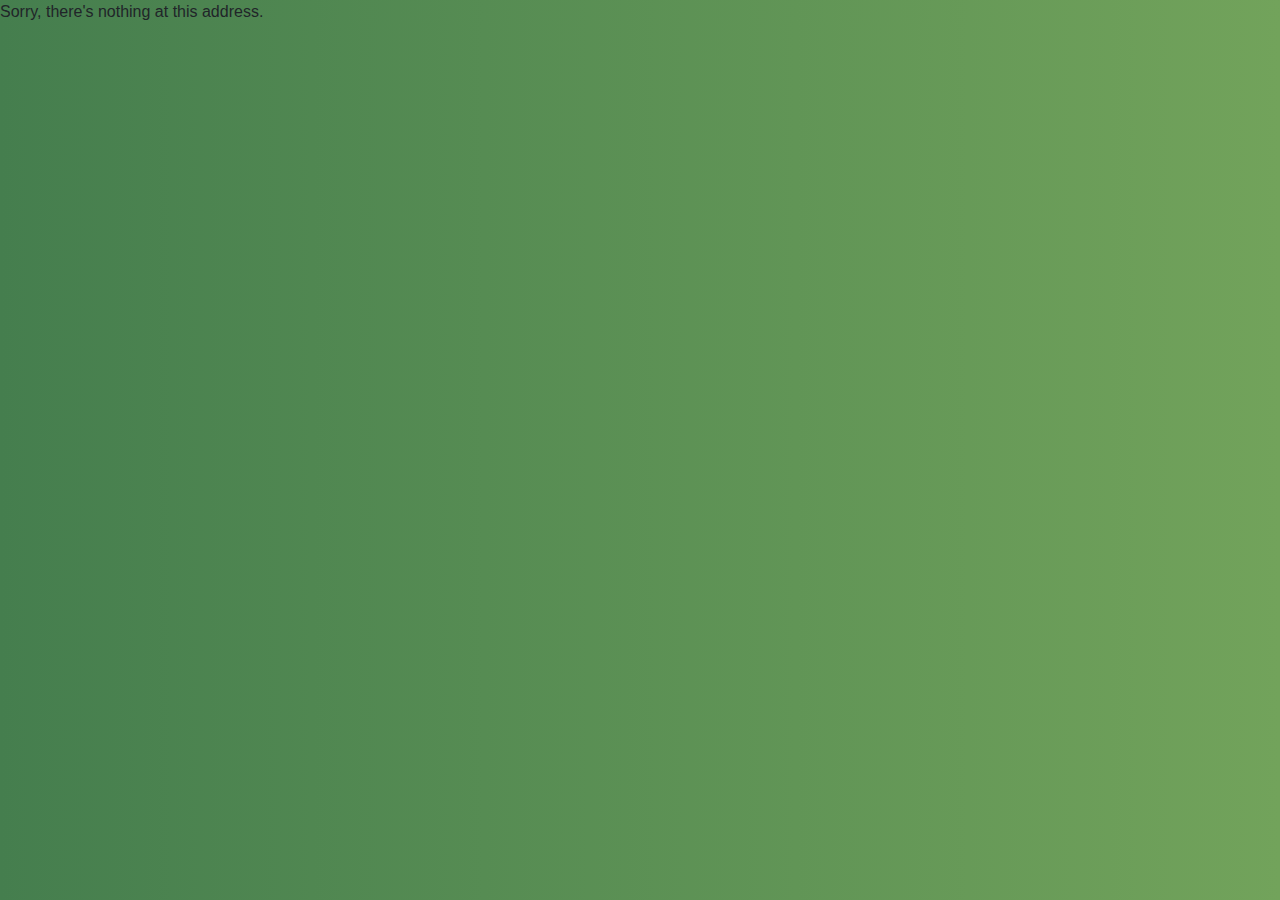
<file: index.html>
<!DOCTYPE html>
<html lang="en">

<head>
    <meta charset="utf-8" />
    <meta name="viewport" content="width=device-width, initial-scale=1.0" />
    <title>CropSQL</title>
    <link rel="stylesheet" href="css/bootstrap/bootstrap.min.css" />
    <link rel="stylesheet" href="css/app.css" />
    <link rel="icon" type="image/png" href="Untitled design (13).png" />
    <link href="CropSQL.styles.css" rel="stylesheet" />
</head>

<body>
    <div id="app">
        <svg class="loading-progress">
            <circle r="40%" cx="50%" cy="50%" />
            <circle r="40%" cx="50%" cy="50%" />
        </svg>
        <div class="loading-progress-text"></div>
    </div>

    <div id="blazor-error-ui">
        An unhandled error has occurred.
        <a href="" class="reload">Reload</a>
        <a class="dismiss">🗙</a>
    </div>
    <script src="_framework/blazor.webassembly.js"></script>
    <script>
        window.getInputValue = function(inputRef) {
            return inputRef.value;
        }
        window.clearInput = function(inputRef) {
            inputRef.value = ""
            return
        }
        window.copyToClipboard = function(text) {
            navigator.clipboard.writeText(text);
        }
    </script>
    
</body>

</html>
</file>
<file: css/app.css>
html, body {
    font-family: 'Helvetica Neue', Helvetica, Arial, sans-serif;
    /* height:min-content; */
    background-image: linear-gradient(90deg, #457e4e, #72a35b);
    width:100%;
    height:fit-content;
    position: relative;
}

h1:focus {
    outline: none;
}

a, .btn-link {
    color: #0071c1;
}

.btn-primary {
    color: #fff;
    background-color: #1b6ec2;
    border-color: #1861ac;
}

.btn:focus, .btn:active:focus, .btn-link.nav-link:focus, .form-control:focus, .form-check-input:focus {
  box-shadow: 0 0 0 0.1rem white, 0 0 0 0.25rem #258cfb;
}

/* .content {
    padding-top: 1.1rem;
} */

.valid.modified:not([type=checkbox]) {
    outline: 1px solid #26b050;
}

.invalid {
    outline: 1px solid red;
}

.validation-message {
    color: red;
}

#blazor-error-ui {
    background: lightyellow;
    bottom: 0;
    box-shadow: 0 -1px 2px rgba(0, 0, 0, 0.2);
    display: none;
    left: 0;
    padding: 0.6rem 1.25rem 0.7rem 1.25rem;
    position: fixed;
    width: 100%;
    z-index: 1000;
}

    #blazor-error-ui .dismiss {
        cursor: pointer;
        position: absolute;
        right: 0.75rem;
        top: 0.5rem;
    }

.blazor-error-boundary {
    background: url([data-uri]) no-repeat 1rem/1.8rem, #b32121;
    padding: 1rem 1rem 1rem 3.7rem;
    color: white;
}

    .blazor-error-boundary::after {
        content: "An error has occurred."
    }

.loading-progress {
    position: relative;
    display: block;
    width: 8rem;
    height: 8rem;
    margin: 20vh auto 1rem auto;
}

    .loading-progress circle {
        fill: none;
        stroke: #e0e0e0;
        stroke-width: 0.6rem;
        transform-origin: 50% 50%;
        transform: rotate(-90deg);
    }

        .loading-progress circle:last-child {
            stroke: #1b6ec2;
            stroke-dasharray: calc(3.141 * var(--blazor-load-percentage, 0%) * 0.8), 500%;
            transition: stroke-dasharray 0.05s ease-in-out;
        }

.loading-progress-text {
    position: absolute;
    text-align: center;
    font-weight: bold;
    inset: calc(20vh + 3.25rem) 0 auto 0.2rem;
}

    .loading-progress-text:after {
        content: var(--blazor-load-percentage-text, "Loading");
    }

code {
    color: #c02d76;
}
</file>
<file: CropSQL.styles.css>
/* /Pages/Components/Header.razor.rz.scp.css */
.header-1[b-dgckrwchi2] {
    position: relative; /* Make the container a positioned parent */
    width: 100%;
    height: 75px;
    background-color: rgb(49, 87, 54);
    border-bottom: 2px solid #7cb16e; /* Solid border */

}


.carrot-img[b-dgckrwchi2] {
    height:100px;
    width: 150px;
    overflow: hidden;
    margin-left: 10px;
    margin-bottom: 20px;
}

.github[b-dgckrwchi2] {
    position: absolute; /* Position the element absolutely */
    top: 25%; /* Move the element 50% down from the top of the container */
    right: 0; /* Align the element to the right */
    transform: translateY(-20%); /* Adjust for the height of the element */
    margin-right: 25px;
    font-size: 1.3em;
    width: fit-content;
    display: flex;
    margin: 10px;
    justify-content: center;
    justify-self: center;
    background-color: rgba(49, 87, 54, 0.664);
    border: 2px solid #e8a073; /* Solid border */
    border-radius: 20px;
    color: #f4d35d;
    padding: 5px;
}

a[b-dgckrwchi2] {
    text-decoration: none; /* Remove underline */
    color: inherit; /* Inherit color from parent */
    cursor: pointer; /* Change cursor to pointer on hover */
}

.github:hover[b-dgckrwchi2] {
    color:#f4d35d;
    background-color: #e8a073;
    border-color: rgba(49, 87, 54, 0.664);
}
/* /Pages/Components/Home.razor.rz.scp.css */
.container123[b-umpn6neeij] {
    display: flex;
    flex-direction: row;
    width: 100%
}

.container1234[b-umpn6neeij] {
    display: flex;
    flex-direction: column;
    width: 100%;
}

@media screen and (max-width: 700px) {
.container123[b-umpn6neeij] {
    height:max-content;
}
.container1234[b-umpn6neeij] {
    height:max-content;

}
}
/* /Pages/Components/Prompt.razor.rz.scp.css */
.prompt[b-g6znmiomj0] {
    background-image: linear-gradient(140deg, #a2b780, #5e8d61);
    padding: 20px;
    border-radius: 12px;
    box-shadow: 0 0 20px rgba(0, 0, 0, 0.5); /* Increased shadow */
    border: 2px solid #5e8d61; /* Solid border */
    margin: 20px;
    width:90%;
    height:fit-content;
    margin:auto;
    margin-top: 14px;
    margin-bottom:14px;
    color: #f4d35d;
    font-size: 1.2em;
    margin-bottom: 15px;
}

.exampleCode[b-g6znmiomj0] {
    overflow-y: auto;
    border-bottom: 1px solid #ccc;
    margin-bottom: 10px;
    background-color: rgba(49, 87, 54, 0.664);
    padding: 20px;
    border: 2px solid #e8a073; /* Solid border */
    color: #f4d35d;
    border-radius: 20px;

}

h2[b-g6znmiomj0] {
        text-align: center;
        color: #f4d35d;
}
/* /Pages/Components/Terminal.razor.rz.scp.css */
/* Terminal.razor.css */
.terminal[b-w5wt5gqa25] {
    font-family: monospace;
    border: 1px solid #ccc;
    padding: 10px;
    width: 400px;
    display: flex;
    flex-direction: column;
    
    background-image: linear-gradient(140deg, #a2b780, #5e8d61);
    padding: 20px;
    border-radius: 12px;
    box-shadow: 0 0 20px rgba(0, 0, 0, 0.5); /* Increased shadow */
    border: 2px solid #5e8d61; /* Solid border */
    margin: 5px;
    width:90%;
    margin:auto;
    margin-top: 5px;
    margin-bottom:5px;
    min-height: 60%;
    height:500px;
    margin-top:20px;
}

.output[b-w5wt5gqa25] {
    min-height: 70%;
    max-height: 80%;
    overflow-y: auto;
    border-bottom: 1px solid #ccc;
    margin-bottom: 10px;
    background-color: rgba(49, 87, 54, 0.664);
    border: 2px solid #e8a073; /* Solid border */
    border-radius: 20px;
    color: #f4d35d;
    padding: 20px;

}

input[type="text"][b-w5wt5gqa25] {
    width: 100%;
    box-sizing: border-box;
    padding: 5px;
    background-color: rgba(49, 87, 54, 0.664);
    border: 2px solid #e8a073; /* Solid border */
    border-radius: 20px;
    color: #f4d35d;
}
input[b-w5wt5gqa25]::placeholder {
    color:#f4d35d44;
}

.outText[b-w5wt5gqa25] {
    margin:2px;
    margin-left: 5px;
}

.prompt[b-w5wt5gqa25] {
    color: #f4d35d;
    
}

.exec-but[b-w5wt5gqa25] {
    width: 30%;
    display: flex;
    margin: 10px;
    justify-content: center;
    justify-self: center;
    background-color: rgba(49, 87, 54, 0.664);
    border: 2px solid #e8a073; /* Solid border */
    border-radius: 20px;
    color: #f4d35d;
    margin: auto;
    margin-top: 5px;;
    margin-bottom: 20px;
}

.prompt[b-w5wt5gqa25] {
    background-image: linear-gradient(140deg, #a2b780, #5e8d61);
    padding: 20px;
    border-radius: 12px;
    box-shadow: 0 0 20px rgba(0, 0, 0, 0.5); /* Increased shadow */
    border: 2px solid #5e8d61; /* Solid border */
    margin: 20px;
    width:90%;
    height:fit-content;
    margin:auto;
    margin-top: 14px;
    margin-bottom:14px;
    color: #f4d35d;
    font-size: 1.2em;
    margin-bottom: 15px;
}

.exampleCode[b-w5wt5gqa25] {
    overflow-y: auto;
    border-bottom: 1px solid #ccc;
    margin-bottom: 10px;
    background-color: rgba(49, 87, 54, 0.664);
    padding: 20px;
    border: 2px solid #e8a073; /* Solid border */
    color: #f4d35d;
    border-radius: 20px;
    font-family: monospace;
    text-align: left;

}

h2[b-w5wt5gqa25] {
    text-align: center;
    color: #f4d35d;
}

h3[b-w5wt5gqa25] {
    text-align: left;
    display: flex;
    align-items: center;
}


/* SidebarNav.razor.css */
.sidebar[b-w5wt5gqa25] {
    position:relative;
    font-family: monospace;

    left: 0;
    top:0;
    height:fit-content;
    width: 200px;
    background-color: rgb(49, 87, 54);
    color: #f4d35d;
    border-right: 2px solid #7cb16e; /* Solid border */
    border-bottom: 2px solid #7cb16e; /* Solid border */

}

.sidebar ul[b-w5wt5gqa25] {
    list-style-type: none;
    padding: 0;
}

.sidebar ul li[b-w5wt5gqa25] {
    margin-bottom: 10px;
}

.sidebar ul li a[b-w5wt5gqa25] {
    display: block;
    padding: 10px;
    color: #f4d35d;
    text-decoration: none;
    border-bottom: 2px solid #7cb16e; /* Solid border */

}

.sidebar ul li a:hover[b-w5wt5gqa25] {
    background-color: #e8a073;
    cursor: pointer;
}

.dropdown-butn[b-w5wt5gqa25] {
    display: none;
}

.whole-drop[b-w5wt5gqa25] {
    display: none;
}

@media screen and (max-width: 700px)  {
    .sidebar[b-w5wt5gqa25] {
        display: none;
    }

    .dropdown-butn[b-w5wt5gqa25] {
        display: block;
        width: fit-content;
        height:fit-content;
        background-color: rgba(49, 87, 54, 0.664);
        border: 2px solid #e8a073; /* Solid border */
        border-radius: 20px;
        color: #f4d35d;
        padding: 5px;
        margin: 5px;
    }

    .whole-drop[b-w5wt5gqa25] {
        display: block;
    }

    .whole-drop ul[b-w5wt5gqa25] {
        position:absolute;
        z-index: 200;
        background-color: rgb(49, 87, 54);
        color: #f4d35d;
        padding: 5px;
        border: 2px solid #e8a073; /* Solid border */
    }

    .whole-drop ul li[b-w5wt5gqa25]{
        border-bottom: 2px solid #7cb16e; /* Solid border */
        margin: 5px;
    }

} 

.container123[b-w5wt5gqa25] {
    display: flex;
    flex-direction: row;
    width: 100%
}

.container1234[b-w5wt5gqa25] {
    display: flex;
    flex-direction: column;
    width: 100%
}

.exec-but:hover[b-w5wt5gqa25] {
    color:#f4d35d;
    background-color: #e8a073;
    border-color: rgba(49, 87, 54, 0.664);
}

.code-line[b-w5wt5gqa25] {
    text-align: left;
}

.copy-button[b-w5wt5gqa25] {
    bottom: 5px; /* Adjust the positioning as needed */
    right: 5px; /* Adjust the positioning as needed */
    padding: 5px 10px;
    background-color: rgba(49, 87, 54, 0.664);
    border: 2px solid #e8a073; /* Solid border */
    border-radius: 20px;
    color: #f4d35d;
    border-radius: 4px;
    cursor: pointer;
    font-size: 14px;
    margin: 14px;
}

.copy-button:hover[b-w5wt5gqa25] {
    color:#f4d35d;
    background-color: #e8a073;
    border-color: rgba(49, 87, 54, 0.664);
}

.flex-row[b-w5wt5gqa25] {
    display: flex;
    flex-direction: row;
}
/* /Pages/Components/WelcomeModal.razor.rz.scp.css */
/* MyModalComponent.razor.css */

.modal-overlay[b-twfjh9y7rz] {
    position: fixed;
    top: 0;
    left: 0;
    width: 100%;
    height: 100%;
    background-color: rgba(56, 55, 5, 0.5); /* Semi-transparent background */
    display: flex;
    justify-content: center;
    align-items: center;
    z-index: 500;

}

.modalBack[b-twfjh9y7rz] {
    background-image: linear-gradient(140deg, #a2b780, #5e8d61);
    padding: 20px;
    border-radius: 12px;
    box-shadow: 0 0 20px rgba(0, 0, 0, 0.5); /* Increased shadow */
    border: 2px solid #5e8d61; /* Solid border */
    z-index: 1000;
    margin: 5px;
    max-width: 600px; /* Limit width to improve readability */
}

.modal-header[b-twfjh9y7rz] {
    display: flex;
    justify-content: center; /* Center align header */
    align-items: center;
    margin-bottom: 20px; /* Add spacing below header */
}

.modal-header h2[b-twfjh9y7rz] {
    font-size: 24px;
    color: #f4d35d; /* White text color */
    text-shadow: 2px 2px 4px rgba(0, 0, 0, 0.5); /* Text shadow */
}

.modal-body[b-twfjh9y7rz] {
    margin-top: 10px;
    color: #f4d35d; /* White text color */
    font-size: 16px;
    line-height: 1.5;
}

.continue-but[b-twfjh9y7rz] {
    display: block;
    margin: auto;
    padding: 10px 20px;
    background-color: #f4d35d;
    color: #5e8d61;
    border: none;
    border-radius: 6px;
    cursor: pointer;
    transition: background-color 0.3s ease; /* Smooth background color transition */
}

.continue-but:hover[b-twfjh9y7rz] {
    background-color: #d28752; /* Darker color on hover */
}
</file>
